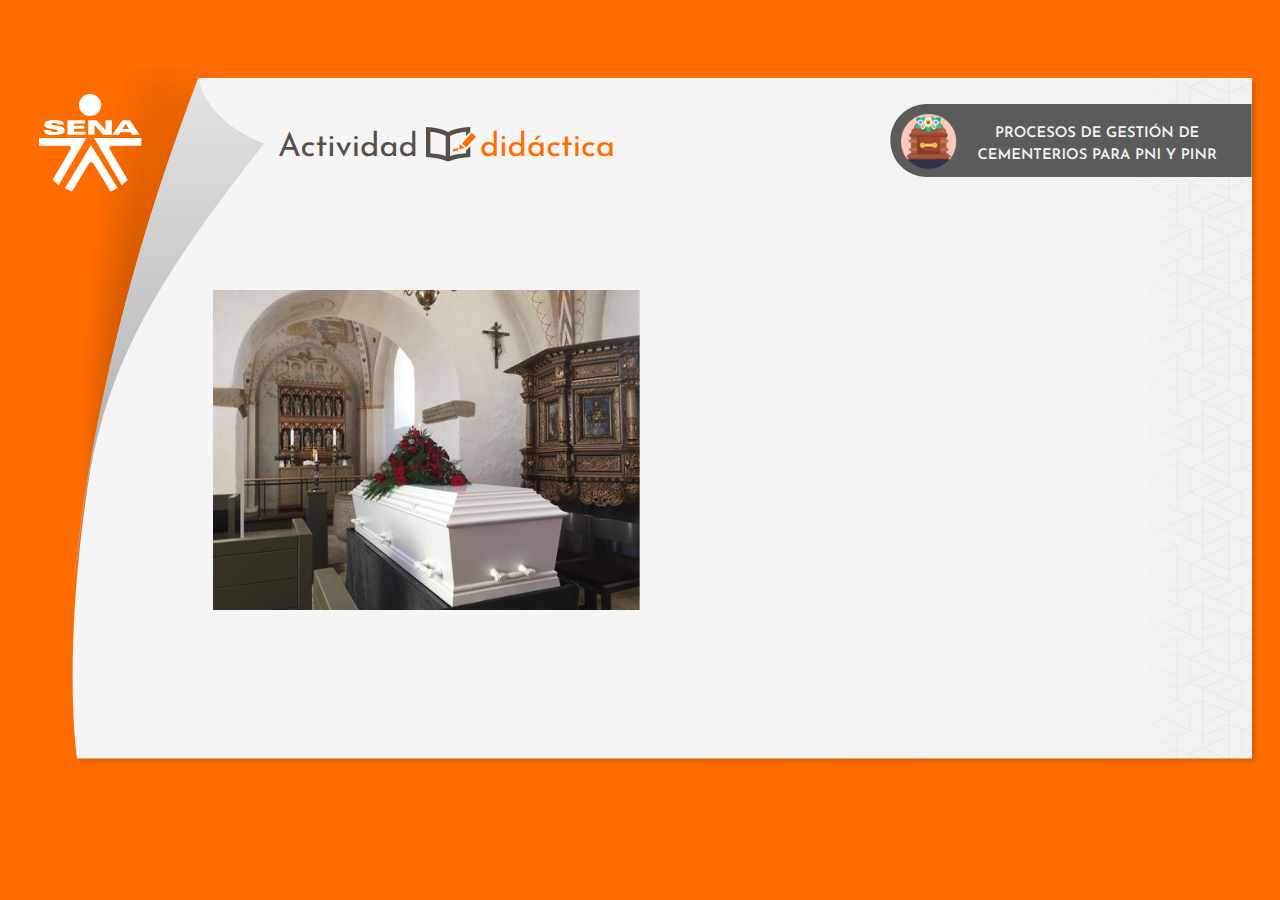
<file: actividades/actividad.html>
<!doctype html>
<html lang="es">
<head>
  <meta charset="utf-8">
  <!-- Creado con Storyline 360 - http://www.articulate.com  -->
  <!-- version: 3.54.25674.0 -->
  <title>SENA - Actividad Did&#225;ctica</title>
  <meta http-equiv="x-ua-compatible" content="IE=edge"/>
  <meta name="viewport" content="width=device-width,initial-scale=1,user-scalable=no,shrink-to-fit=no,minimal-ui"/>
  <meta name="apple-mobile-web-app-capable" content="yes"/>
  <style>
    html, body { height: 100%; padding: 0; margin: 0 }
    #app { height: 100%; width: 100%; }
  </style>
  
  <script>window.THREE = { };</script>
</head>
<body style="background: #FF6C00" class="cs-HTML theme-classic">
  <!-- 360 -->
  <script>!function(e){var i=/iPhone/i,o=/iPod/i,n=/iPad/i,t=/(?=.*\bAndroid\b)(?=.*\bMobile\b)/i,d=/Android/i,s=/(?=.*\bAndroid\b)(?=.*\bSD4930UR\b)/i,b=/(?=.*\bAndroid\b)(?=.*\b(?:KFOT|KFTT|KFJWI|KFJWA|KFSOWI|KFTHWI|KFTHWA|KFAPWI|KFAPWA|KFARWI|KFASWI|KFSAWI|KFSAWA)\b)/i,r=/IEMobile/i,h=/(?=.*\bWindows\b)(?=.*\bARM\b)/i,a=/BlackBerry/i,l=/BB10/i,p=/Opera Mini/i,f=/(CriOS|Chrome)(?=.*\bMobile\b)/i,u=/(?=.*\bFirefox\b)(?=.*\bMobile\b)/i,c=new RegExp("(?:Nexus 7|BNTV250|Kindle Fire|Silk|GT-P1000)","i"),w=function(e,i){return e.test(i)},A=function(e){var A=e||navigator.userAgent,v=A.split("[FBAN");if(void 0!==v[1]&&(A=v[0]),this.apple={phone:w(i,A),ipod:w(o,A),tablet:!w(i,A)&&w(n,A),device:w(i,A)||w(o,A)||w(n,A)},this.amazon={phone:w(s,A),tablet:!w(s,A)&&w(b,A),device:w(s,A)||w(b,A)},this.android={phone:w(s,A)||w(t,A),tablet:!w(s,A)&&!w(t,A)&&(w(b,A)||w(d,A)),device:w(s,A)||w(b,A)||w(t,A)||w(d,A)},this.windows={phone:w(r,A),tablet:w(h,A),device:w(r,A)||w(h,A)},this.other={blackberry:w(a,A),blackberry10:w(l,A),opera:w(p,A),firefox:w(u,A),chrome:w(f,A),device:w(a,A)||w(l,A)||w(p,A)||w(u,A)||w(f,A)},this.seven_inch=w(c,A),this.any=this.apple.device||this.android.device||this.windows.device||this.other.device||this.seven_inch,this.phone=this.apple.phone||this.android.phone||this.windows.phone,this.tablet=this.apple.tablet||this.android.tablet||this.windows.tablet,"undefined"==typeof window)return this},v=function(){var e=new A;return e.Class=A,e};"undefined"!=typeof module&&module.exports&&"undefined"==typeof window?module.exports=A:"undefined"!=typeof module&&module.exports&&"undefined"!=typeof window?module.exports=v():"function"==typeof define&&define.amd?define("isMobile",[],e.isMobile=v()):e.isMobile=v()}(this);
    window.isMobile.apple.tablet = window.isMobile.apple.tablet ||
      (navigator.platform === 'MacIntel' && navigator.maxTouchPoints > 1);
    window.isMobile.apple.device = window.isMobile.apple.device || window.isMobile.apple.tablet;
    window.isMobile.tablet = window.isMobile.tablet || window.isMobile.apple.tablet;
    window.isMobile.any = window.isMobile.any || window.isMobile.apple.tablet;
  </script>

  <div id="focus-sink" tabindex="-1"></div>

  <div id="preso"></div>
  <script>
    window.DS = {};
    window.globals = {
      DATA_PATH_BASE: '',
      HAS_FRAME: true,
      HAS_SLIDE: true,

      lmsPresent: false,
      tinCanPresent: false,
      cmi5Present: false,
      aoSupport: false,
      scale: 'show all',
      captureRc: false,
      browserSize: 'optimal',
      bgColor: '#FF6C00',
      features: 'ModernPlayerCustomBackground,MultipleQuizTracking',
      themeName: 'classic',
      preloaderColor: '#FFFFFF',
      suppressAnalytics: false,
      productChannel: 'stable',
      publishSource: 'storyline',
      aid: 'aid|a6cfc49f-d8f5-4035-9c64-030bba8ba580',
      cid: '28d42804-2ecf-4c5a-861e-de1da69d1401',
      playerVersion: '3.54.25674.0',
      maxIosVideoElements: 10,

      
      parseParams: function(qs) {
        if (window.globals.parsedParams != null) {
          return window.globals.parsedParams;
        }
        qs = (qs || window.location.search.substr(1)).split('+').join(' ');
        var params = {},
            tokens,
            re = /[?&]?([^=]+)=([^&]*)/g;

        while (tokens = re.exec(qs)) {
          params[decodeURIComponent(tokens[1]).trim()] =
            decodeURIComponent(tokens[2]).trim();
        }
        window.globals.parsedParams = params;
        return params;
      }

    };

    (function() {

      var classTypes = [ 'desktop', 'mobile', 'phone', 'tablet' ];

      var addDeviceClasses = function(prefix, testObj) {
        var curr, i;
        for (i = 0; i < classTypes.length; i++) {
          curr = classTypes[i];
          if (testObj[curr]) {
            document.body.classList.add(prefix + curr);
          }
        }
      };

      var params = window.globals.parseParams(),
          isDevicePreview = params.devicepreview === '1',
          isPhoneOverride = params.deviceType === 'phone' || (isDevicePreview && params.phone == '1'),
          isTabletOverride = (params.deviceType === 'tablet' || isDevicePreview) && !isPhoneOverride,
          isMobileOverride = isPhoneOverride || isTabletOverride;

      var deviceView = {
        desktop: !window.isMobile.any && !isMobileOverride,
        mobile: window.isMobile.any || isMobileOverride,
        phone: isPhoneOverride || (window.isMobile.phone && !isTabletOverride),
        tablet: isTabletOverride || window.isMobile.tablet
      };

      window.globals.deviceView = deviceView;
      window.isMobile.desktop = !window.isMobile.any;
      window.isMobile.mobile = window.isMobile.any;

      addDeviceClasses('view-', deviceView);

    })();
  </script>
  
  <script src='story_content/user.js' type=text/javascript></script>
  <div class="slide-loader"></div>

  <script>
    if (window.globals.deviceView.isMobile) { var doc = document, loader = doc.body.querySelector('.slide-loader'); [ 1, 2, 3 ].forEach(function(n) { var d = doc.createElement('div'); d.style.backgroundColor = window.globals.preloaderColor; d.classList.add('mobile-loader-dot'); d.classList.add('dot' + n); loader.appendChild(d); }); }
  </script>

  <div class="mobile-load-title-overlay" style="display: none">
    <div class="mobile-load-title">SENA - Actividad Did&#225;ctica</div>
  </div>

  <div class="mobile-chrome-warning"></div>

  <script>
    
    if (window.autoSpider && window.vInterfaceObject) {
      document.querySelector('.mobile-load-title-overlay').style.display = 'none';
    }
  </script>

  

  <link rel="stylesheet" href="html5/data/css/output.min.css" data-noprefix/>
</body>
<script src="html5/lib/scripts/bootstrapper.min.js"></script>
</html>
</file>
<file: actividades/html5/data/css/output.min.css>
@font-face {
  font-family: 'Open SansBold CharsBold8250E165';
  src: url('[data-uri]');
  font-style: normal;
  font-weight: normal;
}
@font-face {
  font-family: 'Open Sans Charset1_ 5Vi003057FA';
  src: url('[data-uri]');
  font-style: normal;
  font-weight: normal;
}
@font-face {
  font-family: 'Josefin Sans Charset1_ F14F9E11';
  src: url('[data-uri]');
  font-style: normal;
  font-weight: normal;
}
@font-face {
  font-family: 'Josefin Sans SemiBoBold3F5C7AAE';
  src: url('[data-uri]');
  font-style: normal;
  font-weight: normal;
}
@font-face {
  font-family: 'ArialBold Charset1_Bold1B3A3828';
  src: url('[data-uri]');
  font-style: normal;
  font-weight: normal;
}
@font-face {
  font-family: 'Josefin Sans SemiBoBoldD7329417';
  src: url('[data-uri]');
  font-style: normal;
  font-weight: normal;
}
@font-face {
  font-family: 'Open SansItalic CItalic6B7C319A';
  src: url('[data-uri]');
  font-style: normal;
  font-weight: normal;
}
@font-face {
  font-family: 'Open Sans Charset0_v9TY33EDE6F2';
  src: url('[data-uri]');
  font-style: normal;
  font-weight: normal;
}
@font-face {
  font-family: 'Open SansBold CharsBoldE47A47C6';
  src: url('[data-uri]');
  font-style: normal;
  font-weight: normal;
}
@font-face {
  font-family: 'Josefin Sans Charset0_v5A0E9131';
  src: url('[data-uri]');
  font-style: normal;
  font-weight: normal;
}
@font-face {
  font-family: 'Josefin Sans SemiBoBold06F28574';
  src: url('[data-uri]');
  font-style: normal;
  font-weight: normal;
}
@font-face {
  font-family: 'Arial Charset0_v8wz5YMo9EE9FF07';
  src: url('[data-uri]');
  font-style: normal;
  font-weight: normal;
}
@font-face {
  font-family: 'ArialBold Charset0_Bold3D70FAD3';
  src: url('[data-uri]');
  font-style: normal;
  font-weight: normal;
}
@font-face {
  font-family: 'Josefin Sans SemiBoBoldF8F98C7B';
  src: url('[data-uri]');
  font-style: normal;
  font-weight: normal;
}
@font-face {
  font-family: 'Open SansItalic CItalicC6FA076B';
  src: url('[data-uri]');
  font-style: normal;
  font-weight: normal;
}
.cs-HTML {
  background: rgba(255, 108, 0, 1);
}
.cs-npnxnanbnsnfns00000000001 .cs-infopanel  {
  box-shadow: 0 1px 0 rgba(0, 0, 0, 1);
  background: rgba(255, 255, 255, 1);
}
.cs-npnxnanbnsnfns00000000001 .cs-infopanel .cs-link {
  color: rgba(124, 34, 128, 1);
}
.cs-npnxnanbnsnfns00000000001 .cs-infopanel .cs-link:hover {
  color: rgba(0, 0, 238, 1);
}
.cs-npnxnanbnsnfns00000000001 .cs-infopanel .cs-name {
  color: rgba(68, 68, 68, 1);
}
.cs-npnxnanbnsnfns00000000001 .cs-infopanel .cs-title {
  color: rgba(153, 153, 153, 1);
}
.cs-npnxnanbnsnfns00000000001 .cs-infopanelpopup  {
  box-shadow: 0 1px 0 rgba(0, 0, 0, 1);
  background: linear-gradient(180deg, rgba(29, 29, 29, 1) 0%, rgba(11, 11, 11, 1) 100%);
}
.cs-npnxnanbnsnfns00000000001 .cs-infopanelpopup .cs-link {
  color: rgba(255, 255, 255, 1);
}
.cs-npnxnanbnsnfns00000000001 .cs-infopanelpopup .cs-link:hover {
  color: rgba(117, 117, 117, 1);
}
.cs-npnxnanbnsnfns00000000001 .cs-infopanelpopup .cs-name {
  color: rgba(114, 114, 114, 1);
}
.cs-npnxnanbnsnfns00000000001 .cs-infopanelpopup .cs-bio {
  color: rgba(255, 255, 255, 1);
}
.cs-npnxnanbnsnfns00000000001 .cs-timer  {
  color: rgba(255, 255, 255, 1);
}
.cs-npnxnanbnsnfns00000000001 .cs-duration stop:first-child {
  stop-color: rgba(0, 215, 255, 1);
}
.cs-npnxnanbnsnfns00000000001 .cs-duration stop:last-child {
  stop-color: rgba(0, 171, 255, 1);
}
.cs-npnxnanbnsnfns00000000001 .cs-elapsed stop:first-child {
  stop-color: rgba(254, 227, 71, 1);
}
.cs-npnxnanbnsnfns00000000001 .cs-elapsed stop:last-child {
  stop-color: rgba(252, 204, 42, 1);
}
.cs-npnxnanbnsnfns00000000001 .cs-timer .cs-pie .cs-innerstroke {
  stroke: rgba(255, 255, 255, 1);
}
.cs-npnxnanbnsnfns00000000001 .cs-timer .cs-pie .cs-innerborder {
  stroke: rgba(204, 204, 204, 1);
}
.cs-npnxnanbnsnfns00000000001 .cs-window  {
  box-shadow: 0 8px 5px rgba(0, 0, 0, 0.2);
  border-color: rgba(29, 29, 29, 1);
  background: rgba(42, 42, 42, 1);
  color: rgba(255, 255, 255, 1);
}
.cs-npnxnanbnsnfns00000000001 .cs-window .cs-diva {
  border-color: rgba(49, 49, 49, 1);
}
.cs-npnxnanbnsnfns00000000001 .cs-window .cs-divb {
  border-color: rgba(14, 14, 14, 1);
}
.cs-npnxnanbnsnfns00000000001 .cs-editor .cs-editor-slide {
  color: rgba(255, 255, 255, 1);
}
.cs-npnxnanbnsnfns00000000001 .cs-editor .cs-editor-html {
  color: rgba(255, 255, 255, 1);
}
.cs-npnxnanbnsnfns00000000001 .cs-editor .cs-editor-button {
  text-shadow: 0 1px 0 rgba(0, 0, 0, 1);
  color: rgba(255, 255, 255, 1);
  border-color: rgba(3, 3, 3, 1);
  background: linear-gradient(180deg, rgba(51, 51, 51, 1) 0%, rgba(20, 20, 20, 1) 100%);
}
.cs-npnxnanbnsnfns00000000001 .cs-editor .cs-editor-button:hover {
  background: linear-gradient(180deg, rgba(58, 58, 58, 1) 0%, rgba(12, 12, 12, 1) 100%);
}
.cs-npnxnanbnsnfns00000000001 .cs-editor .cs-editor-button:active {
  background: linear-gradient(180deg, rgba(20, 20, 20, 1) 0%, rgba(50, 50, 50, 1) 100%);
}
.cs-npnxnanbnsnfns00000000001 .cs-listitem  {
  color: rgba(255, 255, 255, 1);
  border-color: rgba(52, 52, 52, 1);
}
.cs-npnxnanbnsnfns00000000001 .cs-listitem.cs-viewed {
  color: rgba(135, 135, 135, 1);
}
.cs-npnxnanbnsnfns00000000001 .cs-listitem.cs-selected {
  color: rgba(255, 255, 255, 1);
  background: rgba(63, 63, 63, 1);
}
.cs-npnxnanbnsnfns00000000001 .cs-listitem.cs-selected:hover {
  background: rgba(63, 63, 63, 1);
}
.cs-npnxnanbnsnfns00000000001 .cs-listitem.cs-selected.hover {
  background: rgba(63, 63, 63, 1);
}
.cs-npnxnanbnsnfns00000000001 .cs-listitem.cs-selected:focus {
  background: rgba(63, 63, 63, 1);
}
.cs-npnxnanbnsnfns00000000001 .cs-listitem .cs-icon-carrot {
  fill: rgba(255, 255, 255, 1);
}
.cs-npnxnanbnsnfns00000000001 .cs-listitem .cs-icon-carrot .cs-shadow {
  fill: rgba(0, 0, 0, 1);
}
.cs-npnxnanbnsnfns00000000001 .cs-listitem:hover {
  background: rgba(49, 49, 49, 1);
}
.cs-npnxnanbnsnfns00000000001 .cs-listitem.hover {
  background: rgba(49, 49, 49, 1);
}
.cs-npnxnanbnsnfns00000000001 .cs-listitem:focus {
  background: rgba(49, 49, 49, 1);
}
.cs-npnxnanbnsnfns00000000001 .cs-glossary  {
  color: rgba(255, 255, 255, 1);
}
.cs-npnxnanbnsnfns00000000001 .cs-glossary .cs-scrolling-panel {
  background: rgba(51, 51, 51, 1);
}
.cs-npnxnanbnsnfns00000000001 .cs-glossary .cs-term.cs-selected .cs-choice-list-trigger {
  color: rgba(255, 255, 255, 1);
  background: rgba(63, 63, 63, 1);
}
.cs-npnxnanbnsnfns00000000001 .cs-glossary .cs-term.cs-selected .cs-choice-list-trigger:focus {
  color: rgba(255, 255, 255, 1);
  background: rgba(63, 63, 63, 1);
}
.cs-npnxnanbnsnfns00000000001 .cs-glossary .cs-term:hover .cs-choice-list-trigger {
  background: rgba(28, 28, 28, 1);
}
.cs-npnxnanbnsnfns00000000001 .cs-glossary .cs-term.hover .cs-choice-list-trigger {
  background: rgba(28, 28, 28, 1);
}
.cs-npnxnanbnsnfns00000000001 .cs-glossary .cs-term .cs-choice-list-trigger:focus {
  background: rgba(28, 28, 28, 1);
}
.cs-npnxnanbnsnfns00000000001 .cs-glossary .cs-diva {
  border-color: rgba(61, 61, 61, 1);
}
.cs-npnxnanbnsnfns00000000001 .cs-glossary .cs-divb {
  border-color: rgba(32, 32, 32, 1);
}
.cs-npnxnanbnsnfns00000000001 .cs-glossary .cs-divc {
  border-color: rgba(61, 61, 61, 1);
}
.cs-npnxnanbnsnfns00000000001 .cs-glossary .cs-heading {
  color: rgba(255, 255, 255, 1);
}
.cs-npnxnanbnsnfns00000000001 .cs-resource .cs-separator {
  border-color: rgba(44, 44, 44, 1);
}
.cs-npnxnanbnsnfns00000000001 .cs-outline  {
  color: rgba(255, 255, 255, 1);
}
.cs-npnxnanbnsnfns00000000001 .cs-outline .cs-diva {
  border-color: rgba(28, 28, 28, 1);
}
.cs-npnxnanbnsnfns00000000001 .cs-outline .cs-divb {
  border-color: rgba(54, 54, 54, 1);
}
.cs-npnxnanbnsnfns00000000001 .cs-outline .cs-divc {
  border-color: rgba(52, 52, 52, 1);
}
.cs-npnxnanbnsnfns00000000001 .cs-outline .cs-search-filter:hover {
  color: rgba(117, 117, 117, 1);
}
.cs-npnxnanbnsnfns00000000001 .cs-outline .cs-search-filter.hover {
  color: rgba(117, 117, 117, 1);
}
.cs-npnxnanbnsnfns00000000001 .cs-transcript  {
  color: rgba(255, 255, 255, 1);
}
.cs-npnxnanbnsnfns00000000001 .cs-transcript .cs-div {
  border-color: rgba(44, 44, 44, 1);
}
.cs-npnxnanbnsnfns00000000001 .cs-tabs:not(.topmenu-item) {
  color: rgba(114, 114, 114, 1);
}
.cs-npnxnanbnsnfns00000000001 .cs-tabs .cs-inner-button:not(.topmenu-item) {
  text-shadow: 0 1px 0 rgba(0, 0, 0, 1);
}
.cs-npnxnanbnsnfns00000000001 .cs-tabs:hover:not(.topmenu-item) {
  color: rgba(82, 84, 84, 1);
}
.cs-npnxnanbnsnfns00000000001 .cs-tabs.cs-selected {
  background: rgba(36, 36, 36, 1);
  color: rgba(255, 255, 255, 1);
}
.cs-npnxnanbnsnfns00000000001 .cs-seekcontrol  {
  background: linear-gradient(180deg, rgba(51, 51, 51, 1) 0%, rgba(20, 20, 20, 1) 100%);
  border-color: rgba(3, 3, 3, 1);
}
.cs-npnxnanbnsnfns00000000001 .cs-seekcontrol .cs-button:hover .cs-icon {
  fill: rgba(255, 255, 255, 1);
}
.cs-npnxnanbnsnfns00000000001 .cs-seekcontrol .cs-button.hover .cs-icon {
  fill: rgba(255, 255, 255, 1);
}
.cs-npnxnanbnsnfns00000000001 .cs-seekcontrol .cs-button .cs-icon-shadow {
  fill: rgba(0, 0, 0, 1);
}
.cs-npnxnanbnsnfns00000000001 .cs-seekcontrol .cs-button .cs-icon {
  fill: rgba(255, 255, 255, 1);
}
.cs-npnxnanbnsnfns00000000001 .cs-seekcontrol .cs-seek .cs-fill {
  background: rgba(255, 255, 255, 1);
}
.cs-npnxnanbnsnfns00000000001 .cs-seekcontrol .cs-seek {
  background: rgba(34, 34, 34, 1);
  border-color: rgba(26, 26, 26, 1);
}
.cs-npnxnanbnsnfns00000000001 .cs-searchinput .cs-input {
  color: rgba(45, 45, 45, 1);
  border-color: rgba(32, 32, 32, 1);
  background: rgba(255, 255, 255, 1);
}
.cs-npnxnanbnsnfns00000000001 .cs-searchinput .cs-input:focus {
  color: rgba(45, 45, 45, 1);
  background: rgba(255, 255, 255, 1);
}
.cs-npnxnanbnsnfns00000000001 .cs-searchinput .cs-input:hover {
  box-shadow: inset 0 0 1px 0 rgba(235, 148, 113, 0);
}
.cs-npnxnanbnsnfns00000000001 .cs-searchinput .cs-input.hover {
  box-shadow: inset 0 0 1px 0 rgba(235, 148, 113, 0);
}
.cs-npnxnanbnsnfns00000000001 .cs-searchinput .cs-button .cs-icon {
  fill: rgba(255, 255, 255, 1);
}
.cs-npnxnanbnsnfns00000000001 .cs-searchinput .cs-button:hover {
  fill: linear-gradient(180deg, rgba(58, 58, 58, 1) 0%, rgba(12, 12, 12, 1) 100%);
}
.cs-npnxnanbnsnfns00000000001 .cs-searchinput .cs-button.hover {
  fill: linear-gradient(180deg, rgba(58, 58, 58, 1) 0%, rgba(12, 12, 12, 1) 100%);
}
.cs-npnxnanbnsnfns00000000001 .cs-menu  {
  box-shadow: 0 1px 0 rgba(14, 14, 14, 1);
  background: rgba(36, 36, 36, 1);
}
.cs-npnxnanbnsnfns00000000001 .cs-topmenu-item.active .cs-tab {
  background: rgba(36, 36, 36, 1);
}
.cs-npnxnanbnsnfns00000000001 .cs-logo  {
  box-shadow: 0 1px 0 rgba(0, 0, 0, 1);
  background: rgba(255, 255, 255, 1);
}
.cs-npnxnanbnsnfns00000000001 .cs-checkbox  {
  color: rgba(255, 255, 255, 1);
}
.cs-npnxnanbnsnfns00000000001 .cs-checkbox:hover {
  border-color: rgba(156, 156, 156, 1);
}
.cs-npnxnanbnsnfns00000000001 .cs-checkbox.hover {
  border-color: rgba(156, 156, 156, 1);
}
.cs-npnxnanbnsnfns00000000001 .cs-checkbox .cs-box {
  color: rgba(255, 255, 255, 1);
  border-color: rgba(22, 22, 22, 1);
}
.cs-npnxnanbnsnfns00000000001 .cs-checkbox .cs-box:checked::after {
  color: rgba(43, 196, 0, 1);
}
.cs-npnxnanbnsnfns00000000001 .cs-checkbox .cs-box.checked.after {
  color: rgba(43, 196, 0, 1);
}
.cs-npnxnanbnsnfns00000000001 .cs-button  {
  text-shadow: 0 1px 0 rgba(255, 108, 0, 1);
  color: rgba(255, 255, 255, 1);
  border-color: rgba(255, 255, 255, 1);
  background: linear-gradient(180deg, rgba(255, 108, 0, 1) 0%, rgba(255, 108, 0, 1) 100%);
  box-shadow: 0 1px 0 rgba(255, 108, 0, 1);
}
.cs-npnxnanbnsnfns00000000001 .cs-button .cs-icon {
  fill: rgba(255, 255, 255, 1);
}
.cs-npnxnanbnsnfns00000000001 .cs-button .cs-icon-shadow {
  fill: rgba(255, 108, 0, 1);
}
.cs-npnxnanbnsnfns00000000001 .cs-button:hover {
  background: linear-gradient(180deg, rgba(90, 90, 90, 1) 0%, rgba(90, 90, 90, 1) 100%);
}
.cs-npnxnanbnsnfns00000000001 .cs-button.hover {
  background: linear-gradient(180deg, rgba(90, 90, 90, 1) 0%, rgba(90, 90, 90, 1) 100%);
}
.cs-npnxnanbnsnfns00000000001 .cs-button:active {
  background: linear-gradient(180deg, rgba(255, 108, 0, 1) 0%, rgba(255, 108, 0, 1) 100%);
}
.cs-npnxnanbnsnfns00000000001 .cs-button.cs-disabled:hover {
  background: linear-gradient(180deg, rgba(255, 108, 0, 1) 0%, rgba(255, 108, 0, 1) 100%);
}
.cs-npnxnanbnsnfns00000000001 .cs-button.cs-disabled.hover {
  background: linear-gradient(180deg, rgba(255, 108, 0, 1) 0%, rgba(255, 108, 0, 1) 100%);
}
.cs-npnxnanbnsnfns00000000001 .cs-button.cs-disabled:active {
  background: linear-gradient(180deg, rgba(255, 108, 0, 1) 0%, rgba(255, 108, 0, 1) 100%);
}
.cs-npnxnanbnsnfns00000000001 .cs-button.cs-volume:hover {
  background: linear-gradient(180deg, rgba(255, 108, 0, 1) 0%, rgba(255, 108, 0, 1) 100%);
}
.cs-npnxnanbnsnfns00000000001 .cs-button.cs-volume.hover {
  background: linear-gradient(180deg, rgba(255, 108, 0, 1) 0%, rgba(255, 108, 0, 1) 100%);
}
.cs-npnxnanbnsnfns00000000001 .cs-button.cs-volume:active {
  background: linear-gradient(180deg, rgba(255, 108, 0, 1) 0%, rgba(255, 108, 0, 1) 100%);
}
.cs-npnxnanbnsnfns00000000001.cs-base  {
  color: rgba(255, 255, 255, 1);
  border-color: rgba(255, 108, 0, 1);
  background: linear-gradient(180deg, rgba(255, 108, 0, 1) 0%, rgba(255, 108, 0, 1) 100%);
}
.cs-npnxnanbnsnfns00000000001.cs-base .cs-separator .cs-diva {
  background: rgba(14, 14, 14, 1);
}
.cs-npnxnanbnsnfns00000000001.cs-base .cs-separator .cs-divb {
  background: rgba(49, 49, 49, 1);
}
.cs-npnxnanbnsnfns00000000001.cs-base .cs-topmenu-item.active .cs-tab {
  border-color: rgba(14, 14, 14, 1);
}
.cs-npnxnanbnsnfns00000000001.cs-base .cs-topmenu-item.active .cs-panel {
  border-color: rgba(14, 14, 14, 1);
}
.cs-npnxnanbnsnfns00000000001.cs-base .cs-left {
  background: linear-gradient(180deg, rgba(27, 27, 27, 1) 0%, rgba(10, 10, 10, 1) 100%);
}
.cs-npnxnanbnsnfns00000000001.cs-base .cs-area-primary .cs-slide-container {
  background: linear-gradient(180deg, rgba(255, 108, 0, 1) 0%, rgba(255, 108, 0, 1) 100%);
}
.cs-npnxnanbnsnfns00000000001 .cs-volume::-moz-range-thumb {
  border-color: rgba(28, 28, 28, 1);
  box-shadow: inset 0 0 1px 0 rgba(90, 90, 90, 1);
  background: rgba(76, 76, 76, 1);
}
.cs-npnxnanbnsnfns00000000001 .cs-volume::-ms-thumb {
  border-color: rgba(28, 28, 28, 1);
  box-shadow: inset 0 0 1px 0 rgba(90, 90, 90, 1);
  background: rgba(76, 76, 76, 1);
}
.cs-npnxnanbnsnfns00000000001 .cs-volume::-webkit-slider-thumb {
  border-color: rgba(28, 28, 28, 1);
  box-shadow: inset 0 0 1px 0 rgba(90, 90, 90, 1);
  background: rgba(76, 76, 76, 1);
}
.cs-npnxnanbnsnfns00000000001 .cs-volume::-moz-range-track {
  border-color: rgba(73, 73, 73, 1);
  background: rgba(49, 49, 49, 1);
}
.cs-npnxnanbnsnfns00000000001 .cs-volume::-ms-track {
  border-color: rgba(73, 73, 73, 1);
  background: rgba(49, 49, 49, 1);
}
.cs-npnxnanbnsnfns00000000001 .cs-volume::-webkit-slider-runnable-track {
  border-color: rgba(73, 73, 73, 1);
  background: rgba(49, 49, 49, 1);
}
body.show-focus .tab-focus-box {
  border-color: rgba(255, 255, 0, 1);
}
.skipnav {
  border-color: rgba(255, 255, 0, 1);
}
.fn-npnxnanbsnfns00000000001 {
  font-family: 'Open SansD6FFC9F9';
  -webkit-font-variant-ligatures: no-common-ligatures;
  font-variant-ligatures: no-common-ligatures;
}
.fn-pxabnsnfns00000000001 {
  font-family: 'Open SansD6FFC9F9';
  -webkit-font-variant-ligatures: no-common-ligatures;
  font-variant-ligatures: no-common-ligatures;
}
.fn-npxnabnsnfns00000000001 {
  font-family: 'Open SansD6FFC9F9';
  -webkit-font-variant-ligatures: no-common-ligatures;
  font-variant-ligatures: no-common-ligatures;
}
.fn-npnxnanbnsnfns00000000001 {
  font-family: 'Open SansD6FFC9F9';
  -webkit-font-variant-ligatures: no-common-ligatures;
  font-variant-ligatures: no-common-ligatures;
}
.fn-pxabnsnfns00000000000 {
  font-family: 'Open SansD6FFC9F9';
  -webkit-font-variant-ligatures: no-common-ligatures;
  font-variant-ligatures: no-common-ligatures;
}
@font-face {
  font-family: 'Open SansD6FFC9F9';
  src: url('[data-uri]');
  font-style: normal;
  font-weight: bold;
}
@font-face {
  font-family: 'Open SansD6FFC9F9';
  src: url('[data-uri]');
  font-style: normal;
  font-weight: normal;
}
.cs-InvalidPromptSlide .cs-6YQ7m4AiAZY-InvalidPromptSlide-btn0 {
  color: rgba(255, 255, 255, 1);
  border-color: rgba(3, 3, 3, 1);
  background: linear-gradient(180deg, rgba(51, 51, 51, 1) 0%, rgba(20, 20, 20, 1) 100%);
  text-shadow: 0 1px 0 rgba(0, 0, 0, 1);
}
.cs-InvalidPromptSlide .cs-6YQ7m4AiAZY-InvalidPromptSlide-btn0 .cs-html {
  color: rgba(255, 255, 255, 1);
}
.cs-InvalidPromptSlide .cs-6YQ7m4AiAZY-InvalidPromptSlide-btn0 .cs-slide {
  border-color: rgba(255, 255, 255, 1);
}
.cs-InvalidPromptSlide .cs-6YQ7m4AiAZY-InvalidPromptSlide-btn0:hover {
  background: linear-gradient(180deg, rgba(58, 58, 58, 1) 0%, rgba(12, 12, 12, 1) 100%);
}
.cs-InvalidPromptSlide .cs-6YQ7m4AiAZY-InvalidPromptSlide-btn0:active {
  background: linear-gradient(180deg, rgba(20, 20, 20, 1) 0%, rgba(50, 50, 50, 1) 100%);
}
.cs-PrintPromptSlide .cs-6YQ7m4AiAZY-PrintPromptSlide-btn0 {
  color: rgba(255, 255, 255, 1);
  border-color: rgba(3, 3, 3, 1);
  background: linear-gradient(180deg, rgba(51, 51, 51, 1) 0%, rgba(20, 20, 20, 1) 100%);
  text-shadow: 0 1px 0 rgba(0, 0, 0, 1);
}
.cs-PrintPromptSlide .cs-6YQ7m4AiAZY-PrintPromptSlide-btn0 .cs-html {
  color: rgba(255, 255, 255, 1);
}
.cs-PrintPromptSlide .cs-6YQ7m4AiAZY-PrintPromptSlide-btn0 .cs-slide {
  border-color: rgba(255, 255, 255, 1);
}
.cs-PrintPromptSlide .cs-6YQ7m4AiAZY-PrintPromptSlide-btn0:hover {
  background: linear-gradient(180deg, rgba(58, 58, 58, 1) 0%, rgba(12, 12, 12, 1) 100%);
}
.cs-PrintPromptSlide .cs-6YQ7m4AiAZY-PrintPromptSlide-btn0:active {
  background: linear-gradient(180deg, rgba(20, 20, 20, 1) 0%, rgba(50, 50, 50, 1) 100%);
}
.cs-ScrollPromptSlide .cs-6YQ7m4AiAZY-ScrollPromptSlide-btn0 {
  color: rgba(255, 255, 255, 1);
  border-color: rgba(3, 3, 3, 1);
  background: linear-gradient(180deg, rgba(51, 51, 51, 1) 0%, rgba(20, 20, 20, 1) 100%);
  text-shadow: 0 1px 0 rgba(0, 0, 0, 1);
}
.cs-ScrollPromptSlide .cs-6YQ7m4AiAZY-ScrollPromptSlide-btn0 .cs-html {
  color: rgba(255, 255, 255, 1);
}
.cs-ScrollPromptSlide .cs-6YQ7m4AiAZY-ScrollPromptSlide-btn0 .cs-slide {
  border-color: rgba(255, 255, 255, 1);
}
.cs-ScrollPromptSlide .cs-6YQ7m4AiAZY-ScrollPromptSlide-btn0:hover {
  background: linear-gradient(180deg, rgba(58, 58, 58, 1) 0%, rgba(12, 12, 12, 1) 100%);
}
.cs-ScrollPromptSlide .cs-6YQ7m4AiAZY-ScrollPromptSlide-btn0:active {
  background: linear-gradient(180deg, rgba(20, 20, 20, 1) 0%, rgba(50, 50, 50, 1) 100%);
}
.cs-ExternalInterfaceErrorSlide .cs-buttonOK {
  color: rgba(255, 255, 255, 1);
  border-color: rgba(3, 3, 3, 1);
  background: linear-gradient(180deg, rgba(51, 51, 51, 1) 0%, rgba(20, 20, 20, 1) 100%);
  text-shadow: 0 1px 0 rgba(0, 0, 0, 1);
}
.cs-ExternalInterfaceErrorSlide .cs-buttonOK .cs-html {
  color: rgba(255, 255, 255, 1);
}
.cs-ExternalInterfaceErrorSlide .cs-buttonOK .cs-slide {
  border-color: rgba(255, 255, 255, 1);
}
.cs-ExternalInterfaceErrorSlide .cs-buttonOK:hover {
  background: linear-gradient(180deg, rgba(58, 58, 58, 1) 0%, rgba(12, 12, 12, 1) 100%);
}
.cs-ExternalInterfaceErrorSlide .cs-buttonOK:active {
  background: linear-gradient(180deg, rgba(20, 20, 20, 1) 0%, rgba(50, 50, 50, 1) 100%);
}
</file>
